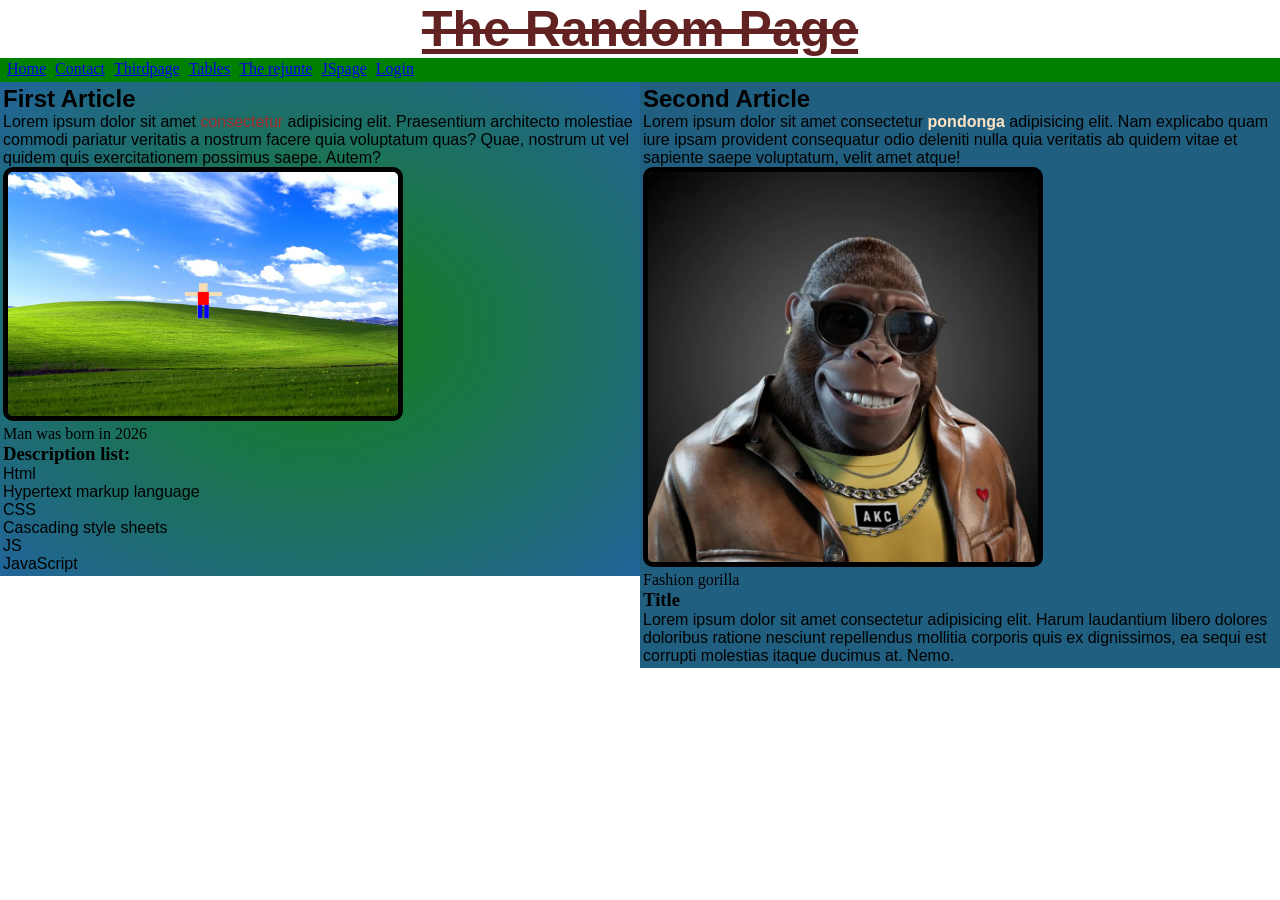
<file: index.html>
<!DOCTYPE html>
<html lang="en">
    <head>
        <meta charset="UTF-8">
        <meta name="viewport" content="width=device-width , initial-scale=1.0">
        <meta name="description" content="A page for put all my knowledge">
        <meta name="keywords" content="Random page, random, smiling gorilla, man">
        <meta name="author" content="Me">
        <meta name="title" content="The random page">
        <meta name="og:title" content="The Random Page">
        <meta name="og:image" content="C:\Users\S\Desktop\projects\all-knowledge-webdev\images\man.webp">
        <meta name="og:description" content="The best random page in the world wide web">
        <meta name="og:url" content="therandompage.com">
        <link rel="stylesheet" href="css/style.css">
        <link rel="icon" href="favicons/icons8-random-96.png">
        <title>The random page</title>
        <script src="script.js" defer></script>
    </head>
    <body>
        <header>
            <nav>
                <h1>The Random Page</h1>
                <ul>
                    <li><a href="index.html">Home</a></li>
                    <li><a href="contact.html">Contact</a></li>
                    <li><a href="thirdpage.html">Thirdpage</a></li>
                    <li><a href="tables.html">Tables</a></li>
                    <li><a href="therejunte.html">The rejunte</a></li>
                    <li><a href="jspage.html">JSpage</a></li>
                    <li><a href="login/login.html">Login</a></li>
                </ul>
            </nav>
        </header>
        <div class="clearfix"></div>
        <main>
            <section id="sec-1">
                <article>
                    <h2>First Article</h2>
                    <p>Lorem ipsum dolor sit amet <span class="con">consectetur</span> adipisicing elit. Praesentium architecto molestiae commodi pariatur veritatis a nostrum facere quia voluptatum quas? Quae, nostrum ut vel quidem quis exercitationem possimus saepe. Autem?</p>
                    <figure>
                        <img id="man" src="images/man.webp" alt="man in the field" title="man in the field">
                        <figcaption>Man was born in 2026</figcaption>
                    </figure>
                    <h3>Description list:</h3>
                    <dl>
                        <dt>Html</dt>
                        <dd>Hypertext markup language</dd>
                        <dt>CSS</dt>
                        <dd>Cascading style sheets</dd>
                        <dt>JS</dt>
                        <dd>JavaScript</dd>
                    </dl>
                </article>
            </section>
            <section id="sec-2">
                <article>
                    <h2>Second Article</h2>
                    <p>Lorem ipsum dolor sit amet consectetur <strong>pondonga</strong> adipisicing elit. Nam explicabo quam iure ipsam provident consequatur odio deleniti nulla quia veritatis ab quidem vitae et sapiente saepe voluptatum, velit amet atque!</p>
                    <figure>
                        <img id="monkey" src="images/kong_smile.webp" alt="smiling gorilla with glasses" title="smilling gorila with glasses">
                        <figcaption>Fashion gorilla</figcaption>
                    </figure>
                    <h3>Title</h3>
                    <p>Lorem ipsum dolor sit amet consectetur adipisicing elit. Harum laudantium libero dolores doloribus ratione nesciunt repellendus mollitia corporis quis ex dignissimos, ea sequi est corrupti molestias itaque ducimus at. Nemo.</p>
                </article>
            </section>
        </main>
        <footer>
        </footer>
    </body>
</html>
</file>
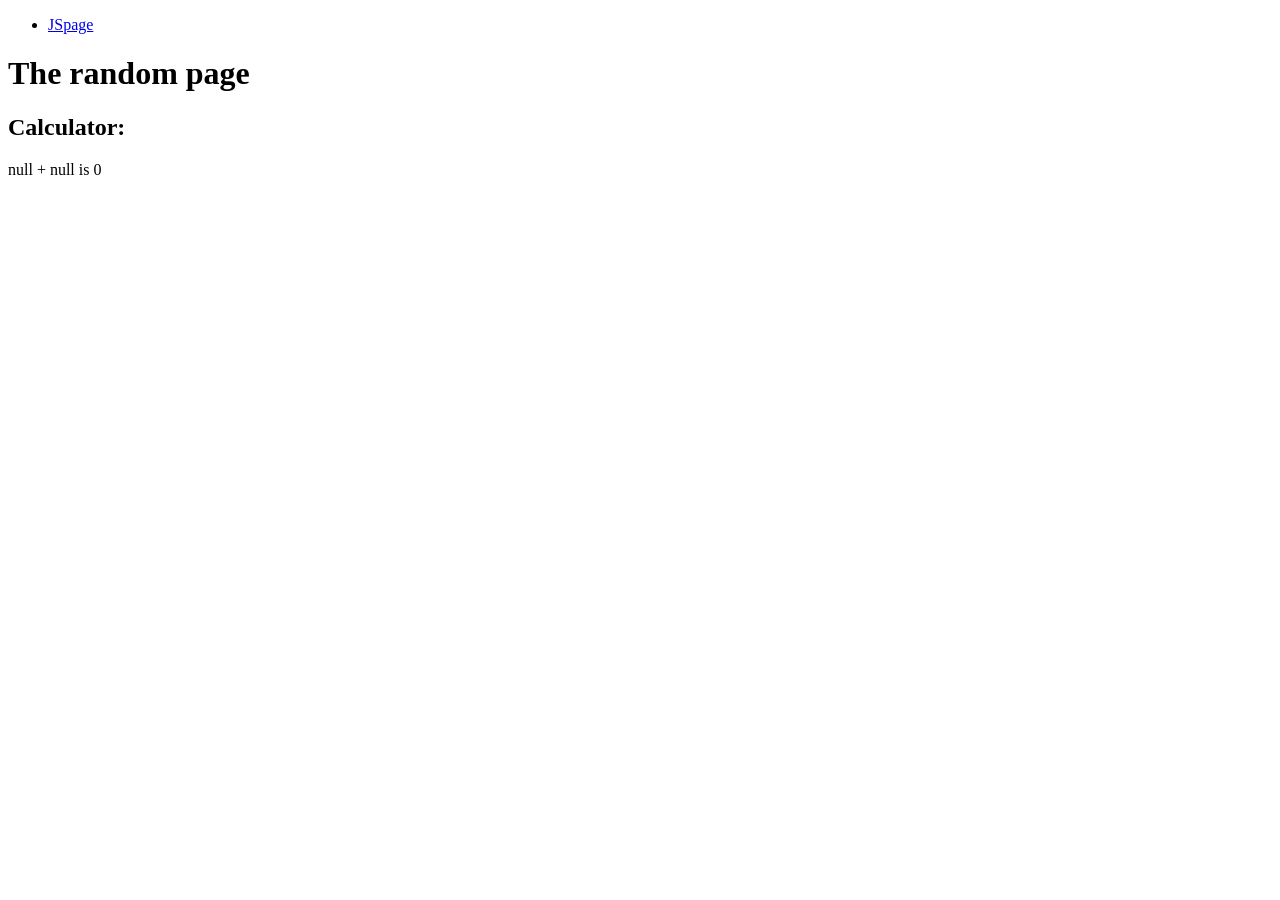
<file: calculator.html>
<!DOCTYPE html>
<html lang="en">
    <head>
        <meta charset="UTF-8">
        <meta name="viewport" content="width=device-width, initial-scale=1.0">
        <title>Calculator</title>
    </head>
    <body>
        <header>
            <nav>
                <ul>
                    <li><a href="jspage.html">JSpage</a></li>
                </ul>
            </nav>
        </header>
        <h1>The random page</h1>
        <h2>Calculator:</h2>
        <script src="calculator.js"></script>
    </body>
</html>
</file>
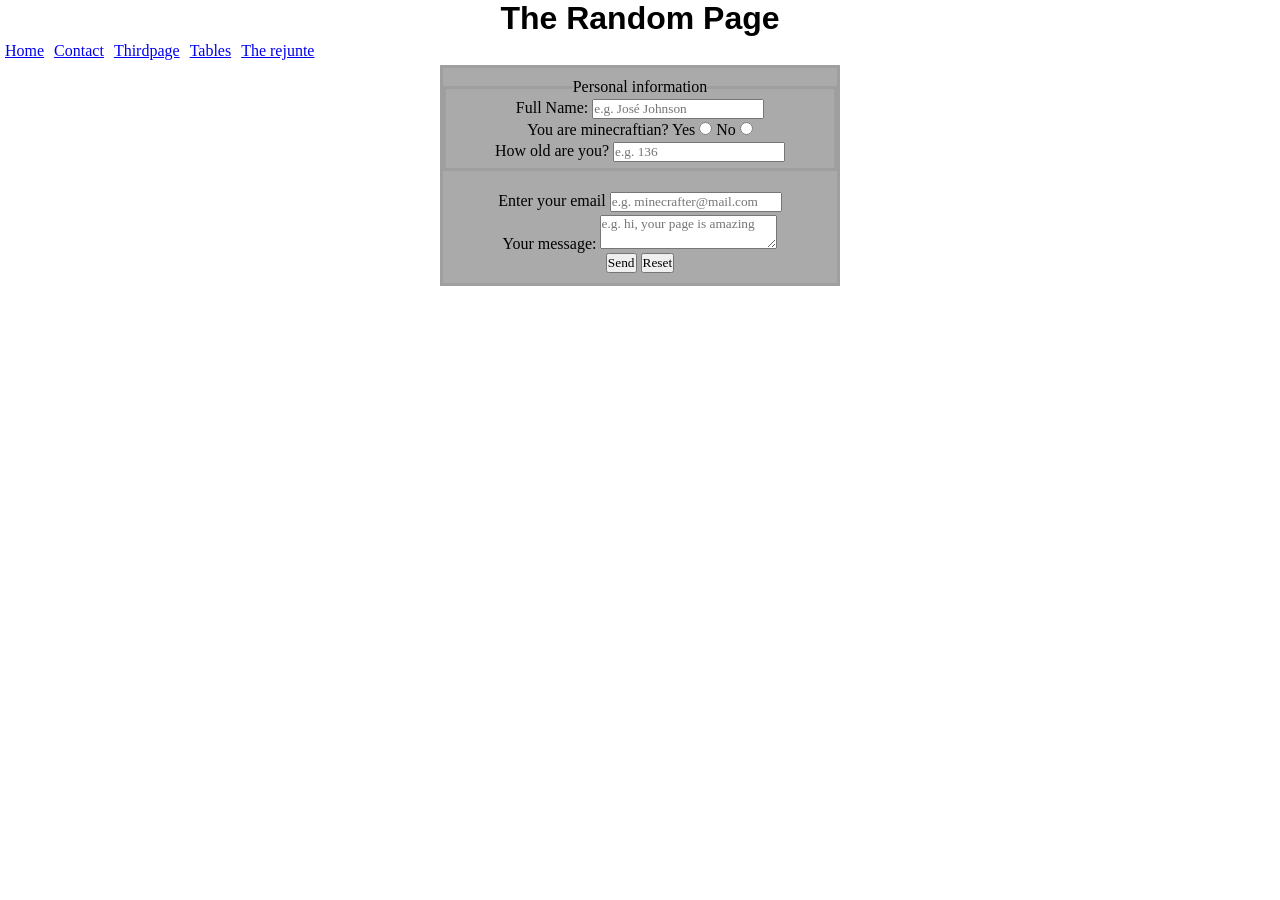
<file: contact.html>
<!DOCTYPE html>
<html lang="en">
    <head>
        <meta charset="UTF-8">
        <meta name="viewport" content="width=device-width, initial-scale=1.0">
        <title>Contact</title>
        <link rel="stylesheet" href="css/contact.css">
        <link rel="icon" href="favicons/icons8-minecraft-grass-cube-48.png">
    </head>
    <body>
        <header>
            <h1>The Random Page</h1>
            <nav>
                <ul>
                    <li><a href="index.html">Home</a></li>
                    <li><a href="contact.html">Contact</a></li>
                    <li><a href="thirdpage.html">Thirdpage</a></li>
                    <li><a href="tables.html">Tables</a></li>
                    <li><a href="therejunte.html">The rejunte</a></li>
                </ul>
            </nav>
        </header>
        <div class="clearfix"></div>
        <main>
            <form>
                <fieldset>
                    <legend>Personal information</legend>
                    <label for="fname">Full Name:</label>
                    <input type="text" id="fname" placeholder="e.g. José Johnson" required minlength="4" maxlength="30">

                    <br>
                    <label>You are minecraftian?</label>
                    <label for="yes">Yes</label>
                    <input type="radio" id="yes" name="option" value="1">
                    <label for="no">No</label>
                    <input type="radio" id="no" name="option" value="0">

                    <br>
                    <label for="age">How old are you?</label>
                    <input id="age" type="number" minlength="3" maxlength="200" placeholder="e.g. 136">
                </fieldset>
                
                <br>
                <label for="email">Enter your email</label>
                <input type="email" id="email" placeholder="e.g. minecrafter@mail.com">

                <br>
                <label for="msg">Your message:</label>
                <textarea id="msg" placeholder="e.g. hi, your page is amazing"></textarea>

                <br>
                <button type="submit">Send</button>
                <button type="reset">Reset</button>
            </form>
        </main>
    </body>
</html>
</file>
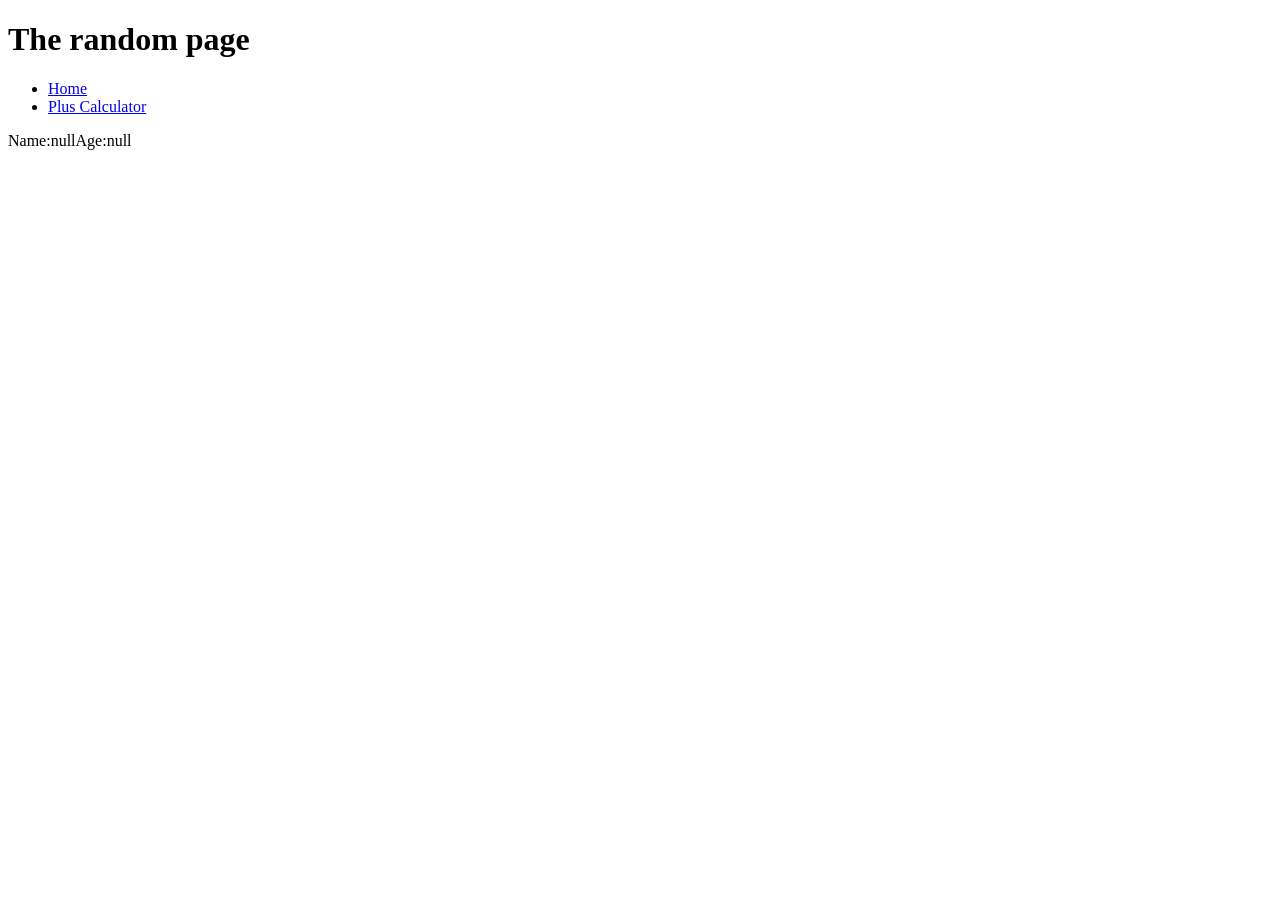
<file: jspage.html>
<!DOCTYPE html>
<html lang="en">
    <head>
        <meta charset="UTF-8">
        <meta name="viewport" content="width=device-width, intial-scale=1.0">
        <title>JS page</title>

    </head>
    <body>
        <header>
            <h1>The random page</h1>
            <nav>
                <ul>
                    <li><a href="index.html">Home</a></li>
                    <li><a href="calculator.html">Plus Calculator</a></li>
                </ul>
            </nav>
                    <script src="jspage.js"></script>
        </header>
    </body>
</html>
</file>
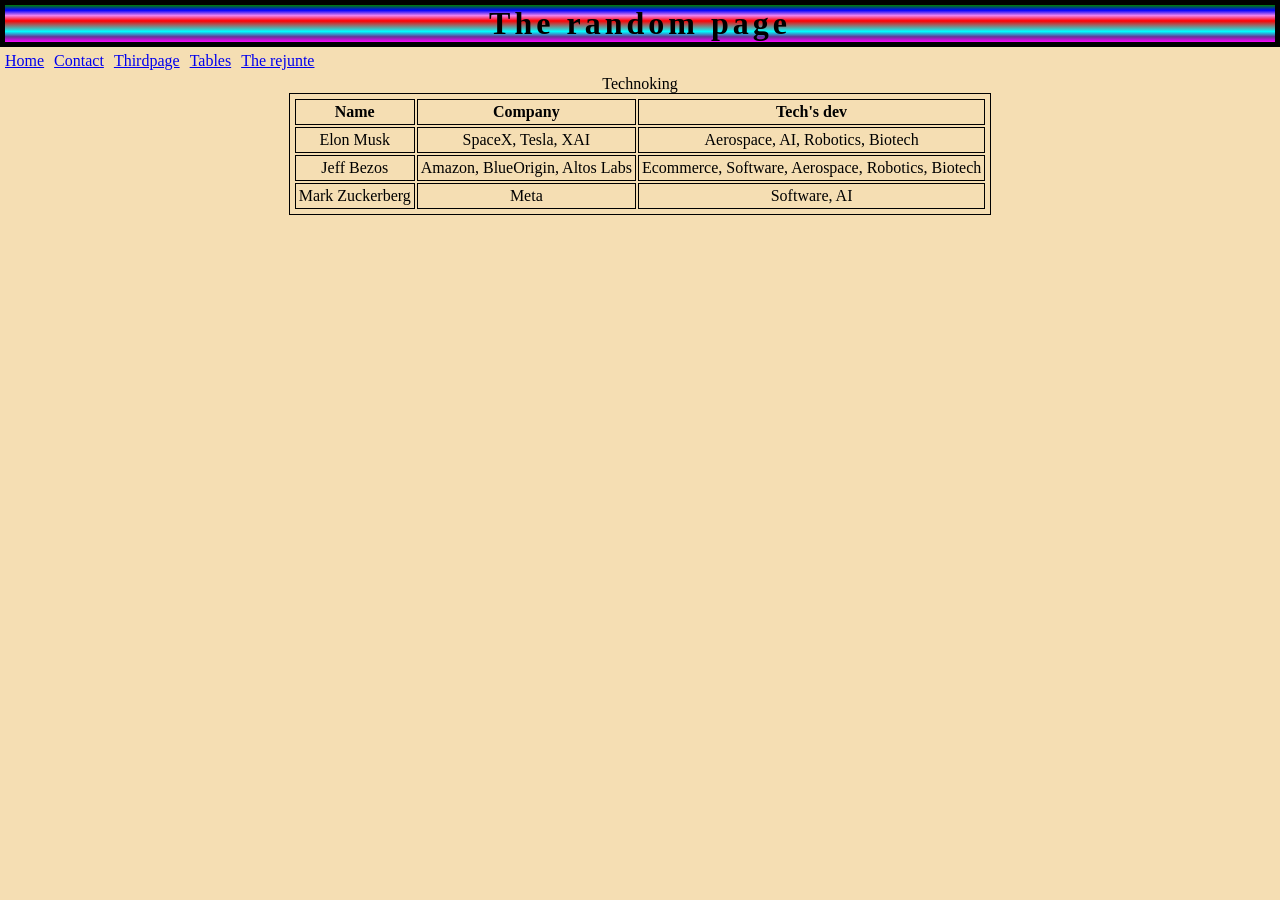
<file: tables.html>
<!DOCTYPE html>
<html lang="en">
    <head>
        <meta charset="UTF-8">
        <meta name="viewport" content="width=device-width, initial-scale=1.0">
        <title>Tables</title>
        <link rel="stylesheet" href="css/tables.css">
        <link rel="icon" href="favicons/technocrown.ico">
    </head>
    <body>
        <header>
            <h1>The random page</h1>
            <nav>
                <ul>
                    <li><a href="index.html">Home</a></li>
                    <li><a href="contact.html">Contact</a></li>
                    <li><a href="thirdpage.html">Thirdpage</a></li>
                    <li><a href="tables.html">Tables</a></li>
                    <li><a href="therejunte.html">The rejunte</a></li>
                </ul>
            </nav>
            <div class="clearfix"></div>
            <main>
                <table>
                    <caption>Technoking</caption>
                    <thead>
                        <tr>
                            <th>Name</th>
                            <th>Company</th>
                            <th>Tech's dev</th>
                        </tr>
                    </thead>
                    <tbody>
                        <tr>
                            <td>Elon Musk</td>
                            <td>SpaceX, Tesla, XAI</td>
                            <td>Aerospace, AI, Robotics, Biotech</td>
                        </tr>
                        <tr>
                            <td>Jeff Bezos</td>
                            <td>Amazon, BlueOrigin, Altos Labs</td>
                            <td>Ecommerce, Software, Aerospace, Robotics, Biotech</td>
                        </tr>
                        <tr>
                            <td>Mark Zuckerberg</td>
                            <td>Meta</td>
                            <td>Software, AI</td>
                        </tr>
                    </tbody>
                </table>
            </main>
        </header>
    </body>
</html>
</file>
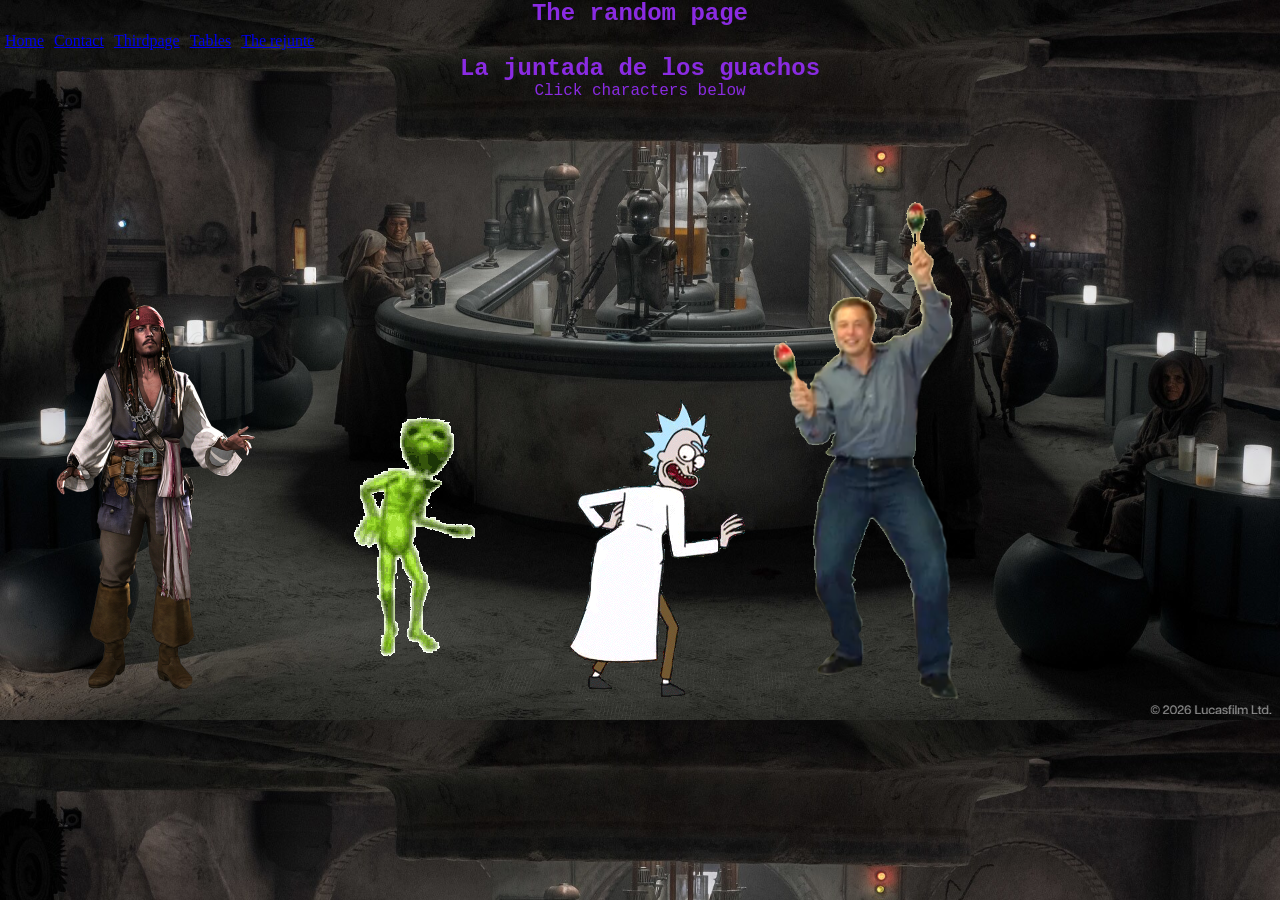
<file: therejunte.html>
<!DOCTYPE html>
<html lang="en">
    <head>
        <meta charset="UTF-8">
        <meta name="viewport" content="width=device-width, initial-scale=1.0">
        <title>The rejunte</title>
        <link rel="stylesheet" href="css/therejunte.css"> 
        <script src="therejunte.js" defer></script>
    </head>
    <body>
        <header>
            <nav>
                <h1>The random page</h1>
                <ul>
                    <li><a href="index.html">Home</a></li>
                    <li><a href="contact.html">Contact</a></li>
                    <li><a href="thirdpage.html">Thirdpage</a></li>
                    <li><a href="tables.html">Tables</a></li>
                    <li><a href="therejunte.html">The rejunte</a></li>
                </ul>
            </nav>
        </header>
        <div class="clearfix"></div>
        <main>
            <h2>La juntada de los guachos</h2>
            <p>Click characters below</p>
            </ul>
            <section id="los-pibes">
                <img id="jack" src="/images/captain-jack-sparrow-png-623.png">
                <img id="marcianito" src="/images/marcianito-alien.gif">
                <img id="rick" src="/images/rick-dance.gif">
                <img id="elon" src="/images/Elon-Musk-PNG-Picture.png">
            </section>
        </main>
    </body>
</html>
</file>
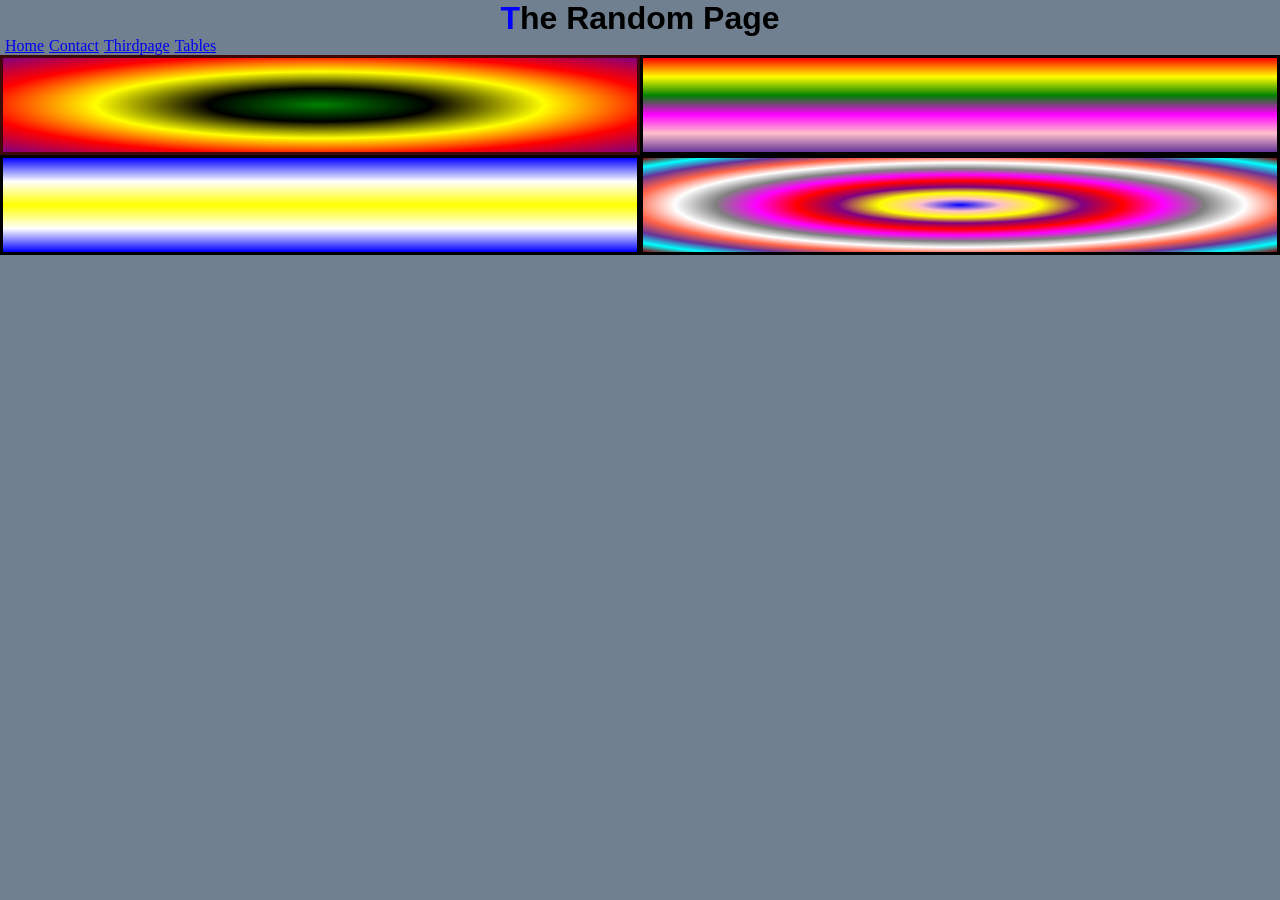
<file: thirdpage.html>
<!DOCTYPE html>
<html lang="en">
    <head>
        <meta charset="UTF-8">
        <meta name="viewport" content="width=device-width, initial-scale=1.0">
        <meta name="description" content="A museum of colors">
        <title>Colors</title>
        <link rel="stylesheet" href="css/thirdpage.css">
        <link rel="icon" href="favicons/icons8-illuminati-64.png">
    </head>
    <body>
        <header>
            <h1>The Random Page</h1>
            <nav>
                <ul>
                    <li><a href="index.html">Home</a></li>
                    <li><a href="contact.html">Contact</a></li>
                    <li><a href="thirdpage.html">Thirdpage</a></li>
                    <li><a href="tables.html">Tables</a></li>
                </ul>
            </nav>
        </header>
        <div class="clearfix"></div>
        <main>
            <section>
                <div id="art-1"></div>
                <div id="art-2"></div>
                <div id="art-3"></div>
                <div id="art-4"></div>
            </section>
        </main>
        <footer>

        </footer>
    </body>
</html>
</file>
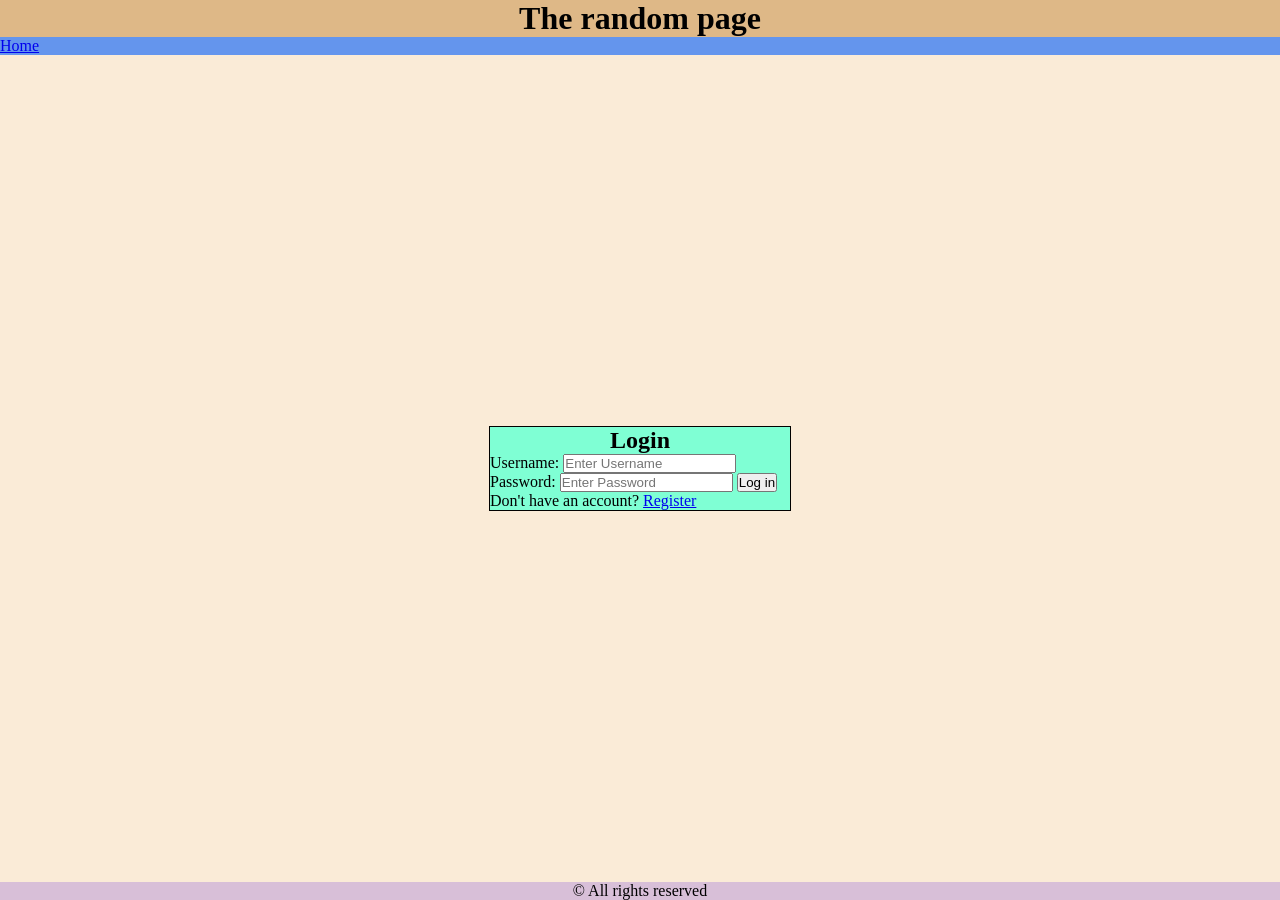
<file: login/login.html>
<!DOCTYPE html>
<html lang="en">
    <head>
        <meta charset="UTF-8">
        <meta name="viewport" content="width=device-width, intial-scale=1.0">
        <title>login</title>
        <link rel="stylesheet" href="login.css">
        <script src="login.js" defer></script>
    </head>
    <body>
        <header>
            <h1>The random page</h1>
            <nav>
                <ul>
                    <li><a href="../index.html">Home</a></li>
                </ul>
            </nav>
        </header>
        <main>
            <form id="login-form">
                <h2>Login</h2>
                <label for="username">Username:</label>
                <input 
                type="text" 
                id="username"
                placeholder="Enter Username">
                <label for="password">Password:</label>
                <input 
                type="password"
                id="password"
                placeholder="Enter Password">
                <button type="submit">Log in</button>
                <p>Don't have an account? <a href="#">Register</a></p>
            </form>
        </main>
        <footer>
            <p>&copy; All rights reserved</p>
        </footer>
    </body>
</html>
</file>
<file: css/style.css>
* {
    margin: 0;
    padding: 0;
    box-sizing: border-box;
}

body {
    background: url(https://i.pinimg.com/vwebp/1200x/25/aa/1a/25aa1a16b78d63f639b04b8427d4f2d6.webp);
    background-size: cover;
}

header h1 {
    text-align: center;
    text-decoration: line-through underline;
    color: rgb(99, 34, 34);
    font-size: 50px;
    font-family: 'Gill Sans', 'Gill Sans MT', Calibri, 'Trebuchet MS', sans-serif;
}

h2 {
    font-family:'Trebuchet MS', 'Lucida Sans Unicode', 'Lucida Grande', 'Lucida Sans', Arial, sans-serif ;
}

p {
    font-family: 'Segoe UI', Tahoma, Geneva, Verdana, sans-serif;
}

dl {
    font-family: Arial, Helvetica, sans-serif;
}

nav ul li {
    float: left;
    list-style: none;
    margin-left: 5px;
    font-family: Cambria, Cochin, Georgia, Times, 'Times New Roman', serif;
    height: 100%;
    padding: 2px;
}

.clearfix {
    clear: both;
}

img {
    width: 400px;
    border: 5px solid;
    border-radius: 10px;
}

#sec-1 {
    float: left;
    width: 50%;
    background: radial-gradient(rgb(20, 128, 20), rgb(34, 100, 154));
    padding: 3px;
}

#sec-2 {
    float: left;
    width: 50%;
    background: rgb(32, 95, 127);
    padding: 3px;
}

.con {
    color: brown;
}

main section article p strong {
    color: bisque
}

h1:hover {
    color: rebeccapurple; 
    text-transform: uppercase;
}

header nav ul{
    height: 1.5em;
    background: green;
}

header nav ul li:hover {
    background: rgb(16, 171, 16);
}
</file>
<file: css/contact.css>
* {
    margin: 0;
    padding: 0;
    box-sizing: border-box;
}

header h1 {
    text-align: center;
    font-family: 'Lucida Sans', 'Lucida Sans Regular', 'Lucida Grande', 'Lucida Sans Unicode', Geneva, Verdana, sans-serif;
}

nav ul li {
    float:left;
    list-style: none;
    margin: 5px;
    font-family: Cambria, Cochin, Georgia, Times, 'Times New Roman', serif;
}

body {
    background: url(https://i.pinimg.com/vwebp/1200x/2e/e4/a2/2ee4a2504d3d90537f4857cd5e621e5f.webp);
    background-size: cover;
}

.clearfix {
    clear: both;
}

form {
    font-family: cursive;
    text-align: center;
    background: #0005;
    width: 400px;
    margin: auto;
    padding-top: 10px;
    padding-bottom: 10px;
    border: solid #0001;
}

textarea {
    margin-top: 3px;
    font-family: inherit;
}

input {
    margin-top: 3px;
    font-family: inherit;
}

button {
    font-family: inherit;
}

fieldset {
    border: solid #0001;
    padding-top: 0;
    padding-bottom: 6px;
}
</file>
<file: css/tables.css>
* {
    margin: 0;
    padding: 0;
    box-sizing: border-box;
}

body {
    background: wheat;
}

h1 {
    text-align: center;
    background: linear-gradient(green, blue, violet, red, gray, cyan, rebeccapurple, magenta);
    color: rgb(0, 0, 0);
    border: solid 5px black;
    font-family: fantasy;
    font-weight: bolder;
    letter-spacing: 4px;
}

nav ul li {
    float: left;
    list-style: none;
    margin: 5px;
    font-family: Georgia, 'Times New Roman', Times, serif;
}

.clearfix {
    clear: both;
}

table, th, td {
    border: solid 1px;
    padding: 3px;
    text-align: center;
}

table {
    margin: auto;
}
</file>
<file: css/therejunte.css>
* {
    margin: 0;
    padding: 0;
    box-sizing: border-box;
}

nav ul li {
    float: left;
    list-style: none;
    margin: 5px;
    font-family: Georgia, 'Times New Roman', Times, serif;
}

body {
    background: url(/images/star-wars-virtual-background-2026-46_6620bc63.jpeg);
    background-size: cover;
}

h1, h2, p {
    text-align: center;
    color: blueviolet;
    font-family: 'Courier New', Courier, monospace;
}

.clearfix {
    clear: both;
}

img#jack {
    height: 400px;
}

img#elon {
    height: 500px;
}

#los-pibes {
    margin-top: 100px;
}
</file>
<file: css/thirdpage.css>
* {
    margin: 0;
    padding: 0;
    box-sizing: border-box;
}

h1 {
    font-family: 'Franklin Gothic Medium', 'Arial Narrow', Arial, sans-serif;
}

header {
    text-align: center;
}

body {
    background: slategray;
}

nav ul li {
    float: left;
    list-style: none;
    margin-left: 5px;
}

.clearfix {
    clear: both;
}

#art-1 {
    background: radial-gradient(green, black, yellow, red, purple);
    height: 100px;
    width: 50%;
    float: left;
    border: solid 3px rgb(62, 8, 8);
}

#art-2 {
    background: linear-gradient(red, yellow, green, magenta, pink, rebeccapurple);
    height: 100px;
    width: 50%;
    float: left;
    border: solid;
}

#art-3 {
    background: linear-gradient(blue, white, yellow, white, blue);
    height: 100px;
    width: 50%;
    float: left;
    border: solid;
}

#art-4 {
    background: radial-gradient(blue, pink, yellow, purple, red, magenta, grey, white, tomato, rebeccapurple, cyan, darkred);
    height: 100px;
    width: 50%;
    float: left;
    border: solid;
}

code {
    color: rgb(192, 188, 188);
    background: #0009;
    padding: 5px;
    border-radius: 5px;
}

h1::first-letter {
    color: blue;
}
</file>
<file: login/login.css>
* {
    margin: 0;
    padding: 0;
}

body {
    display: flex;
    flex-direction: column;
    background-color: antiquewhite;
    min-height: 100vh;
}

header {
    background-color: burlywood;
}

nav {
    background-color: cornflowerblue;
}

h1, h2 {
    text-align: center;
}

main {
    flex: 1;
    display: flex;
    justify-content: center;
    align-items: center;
}

#login-form {
    border: solid 1px #000;
    background-color: aquamarine;
    width: 300px;
}

footer {
    text-align: center;
    background-color: thistle;
}
</file>
